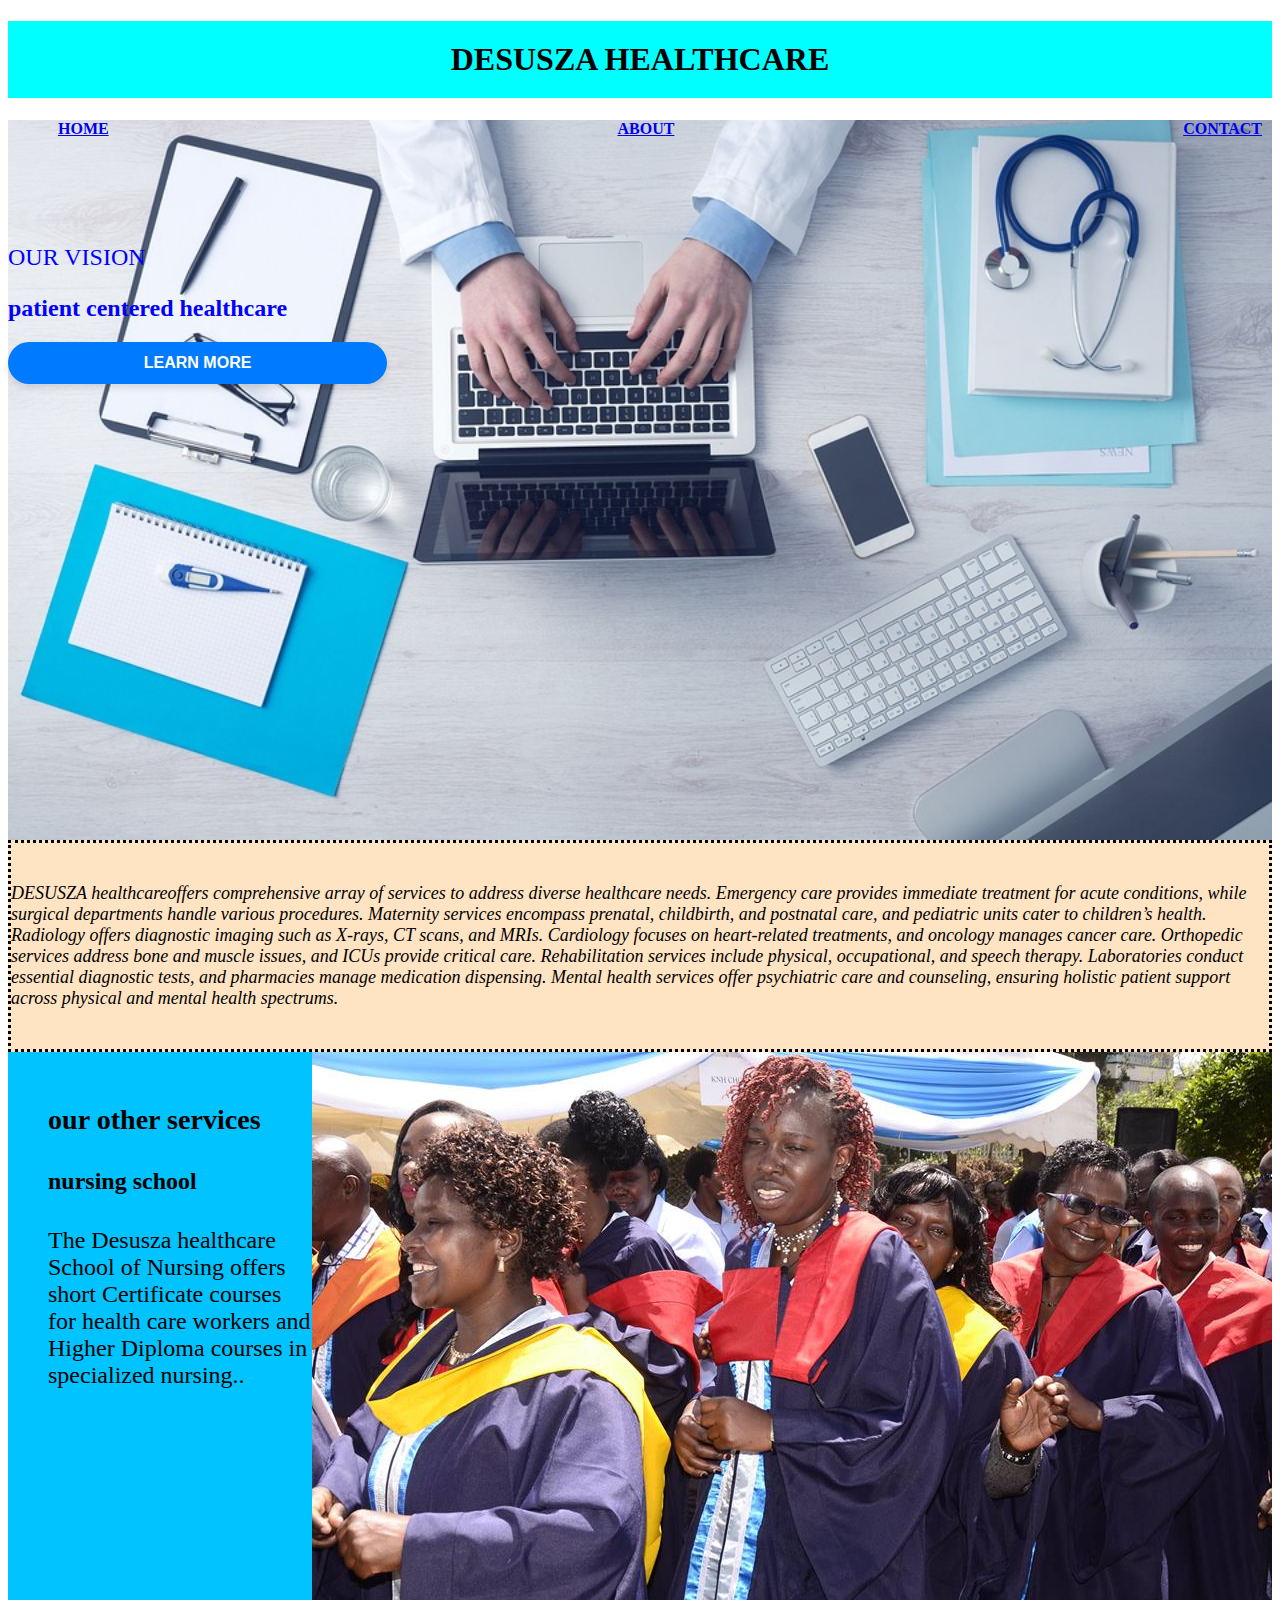
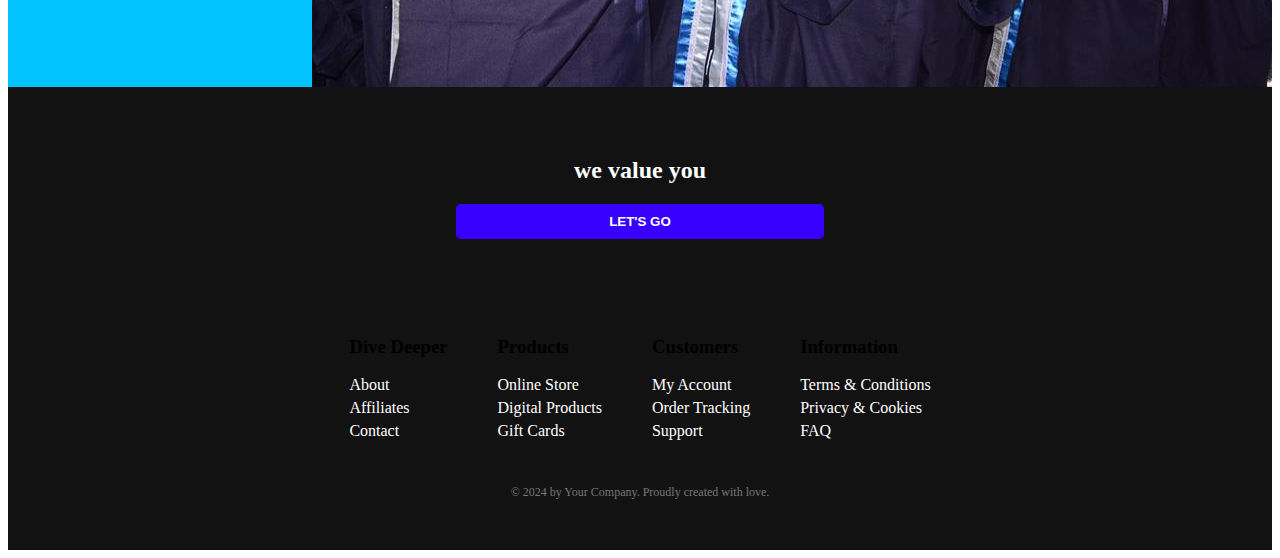
<file: index.html>
<!DOCTYPE html>
<html lang="en">
<head>
    <meta charset="UTF-8">
    <meta name="viewport" content="width=device-width, initial-scale=1.0">
    <title>Document</title>
    <link rel="stylesheet" href="styles.css">
</head>
<body>
        <h1  class="header">DESUSZA HEALTHCARE</h1>
    
        <div class="div1">
            <nav>
            
                <ul>
                    <li><a href="index.html">HOME</a></li>
                    <li><a href="about.html">ABOUT</a></li>
                    <li><a href="contact.html">CONTACT</a></li>
                   
                
                </ul>
            </nav>
<br><br><br><br>
            <p class="vision">OUR VISION</p>
            <h2 class="vision">patient centered healthcare</h2>
            <button class="button">learn more</button>
        </div>
    
        <div class="container">
        DESUSZA healthcareoffers comprehensive array of services to address diverse healthcare needs. Emergency care provides immediate treatment for acute conditions, while surgical departments handle various procedures. Maternity services encompass prenatal, childbirth, and postnatal care, and pediatric units cater to children’s health. Radiology offers diagnostic imaging such as X-rays, CT scans, and MRIs. Cardiology focuses on heart-related treatments, and oncology manages cancer care. Orthopedic services address bone and muscle issues, and ICUs provide critical care. Rehabilitation services include physical, occupational, and speech therapy. Laboratories conduct essential diagnostic tests, and pharmacies manage medication dispensing. Mental health services offer psychiatric care and counseling, ensuring holistic patient support across physical and mental health spectrums.
        </div>

        <div class="other">
            <ul>
            <h3>our other services</h3>
            <h4>nursing school</h4>
            <p>The Desusza healthcare  School of Nursing offers short Certificate courses for health care workers and Higher Diploma courses in specialized nursing..</p>
        </ul>
            <img src="Nursing-graduation.jpg" alt="nursing graduation">
    
        </div>

        <body>
            
        <footer class="footer">
            <h2>we value you</h2>
            <button class="btn"> let's go</button>
            <div class="social-icons">
                <a href="#"><i class="fab fa-facebook-f"></i></a>
                <a href="#"><i class="fab fa-instagram"></i></a>
                <a href="#"><i class="fab fa-youtube"></i></a>
                <a href="#"><i class="fab fa-pinterest"></i></a>
                <a href="#"><i class="fab fa-twitter"></i></a>
            </div>
            <div class="links">
                <div>
                    <h3>Dive Deeper</h3>
                    <a href="#">About</a>
                    <a href="#">Affiliates</a>
                    <a href="#">Contact</a>
                </div>
                <div>
                    <h3>Products</h3>
                    <a href="#">Online Store</a>
                    <a href="#">Digital Products</a>
                    <a href="#">Gift Cards</a>
                </div>
                <div>
                    <h3>Customers</h3>
                    <a href="#">My Account</a>
                    <a href="#">Order Tracking</a>
                    <a href="#">Support</a>
                </div>
                <div>
                    <h3>Information</h3>
                    <a href="#">Terms & Conditions</a>
                    <a href="#">Privacy & Cookies</a>
                    <a href="#">FAQ</a>
                </div>
            </div>
            <div class="copyright">
                © 2024 by Your Company. Proudly created with love.
            </div>
        </footer>
        </div>
        
    </body>
    </html
</file>
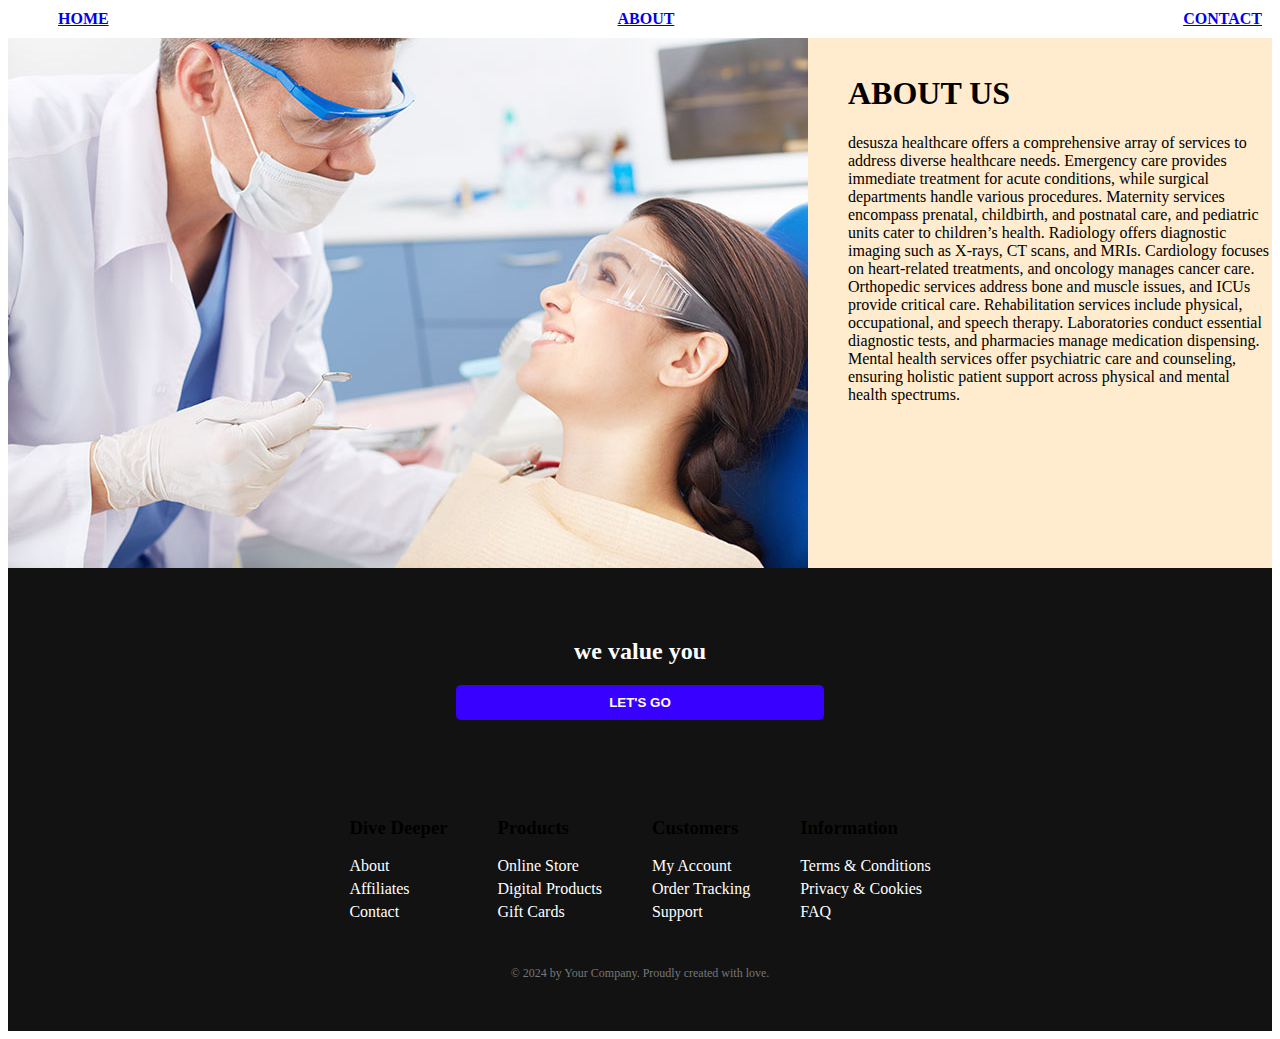
<file: about.html>
<!DOCTYPE html>
<html lang="en">
<head>
    <meta charset="UTF-8">
    <meta name="viewport" content="width=device-width, initial-scale=1.0">
    <title>Document</title>
    <link rel="stylesheet" href="styles.css">
</head>

    <body>
    
        <div>
            <nav>
                <ul>
                    <li><a href="index.html">HOME</a></li>
                    <li><a href="about.html">ABOUT</a></li>
                    <li><a href="contact.html">CONTACT</a></li>
                
                </ul>
            </nav>
        </div>
        <div class="about">
            <img src="01.jpg" alt="">
            <ul>
             <h1>ABOUT US</h1>
<p> desusza healthcare offers a comprehensive array of services to address diverse healthcare needs. Emergency care provides immediate treatment for acute conditions, while surgical departments handle various procedures. Maternity services encompass prenatal, childbirth, and postnatal care, and pediatric units cater to children’s health. Radiology offers diagnostic imaging such as X-rays, CT scans, and MRIs. Cardiology focuses on heart-related treatments, and oncology manages cancer care. Orthopedic services address bone and muscle issues, and ICUs provide critical care. Rehabilitation services include physical, occupational, and speech therapy. Laboratories conduct essential diagnostic tests, and pharmacies manage medication dispensing. Mental health services offer psychiatric care and counseling, ensuring holistic patient support across physical and mental health spectrums.</p>
            </ul>
        
        
        </div>
        <div>
        <footer class="footer">
            <h2>we value you</h2>
            <button class="btn"> let's go</button>
            <div class="social-icons">
                <a href="#"><i class="fab fa-facebook-f"></i></a>
                <a href="#"><i class="fab fa-instagram"></i></a>
                <a href="#"><i class="fab fa-youtube"></i></a>
                <a href="#"><i class="fab fa-pinterest"></i></a>
                <a href="#"><i class="fab fa-twitter"></i></a>
            </div>
            <div class="links">
                <div>
                    <h3>Dive Deeper</h3>
                    <a href="#">About</a>
                    <a href="#">Affiliates</a>
                    <a href="#">Contact</a>
                </div>
                <div>
                    <h3>Products</h3>
                    <a href="#">Online Store</a>
                    <a href="#">Digital Products</a>
                    <a href="#">Gift Cards</a>
                </div>
                <div>
                    <h3>Customers</h3>
                    <a href="#">My Account</a>
                    <a href="#">Order Tracking</a>
                    <a href="#">Support</a>
                </div>
                <div>
                    <h3>Information</h3>
                    <a href="#">Terms & Conditions</a>
                    <a href="#">Privacy & Cookies</a>
                    <a href="#">FAQ</a>
                </div>
            </div>
            <div class="copyright">
                © 2024 by Your Company. Proudly created with love.
            </div>
        </footer>
        </div>
        </body>

</html>
</file>
<file: styles.css>
.header{
    font-size: xx-large;
    font-weight: bolder;
    background-color: aqua;
    text-align: center;
    padding-top: 20px;
    padding-bottom: 20px;
}


nav ul{
    display: flex;
    justify-content: space-between;
    list-style: none;
    flex: 2;
    font-weight: bold;
    margin: 10px;
    cursor: pointer;
    color: black;


}
nav ul li a :hover{
    color: bisque;
}
.button{
    padding: 12px 24px; 
    font-size: 16px; 
    font-weight: bold; 
    color: #ffffff; 
    background-color: #007BFF; 
    border: none; 
    border-radius: 25px; 
    cursor: pointer; 
    text-transform: uppercase; 
    box-shadow: 0 4px 6px rgba(0, 0, 0, 0.1); 
}


.div1 {
    background-color: rgb(204, 224, 224);
    background-image: url(a.jpg); height: 80vh;
    background-repeat: no-repeat;
    background-size: cover;
    background-position: center;
    

}
.vision{
    font-size: x-large;
    color: blue;
    t;
}
h2{
    font-weight: bold;
    font-size: larger;
    color: white;
}
.container{
    background-color: bisque;
   display: flex;
   height: fit-content;
   padding-top: 40px;
   padding-bottom: 40px;
   border-style: dotted;
   font-size: large;
   font-style: italic;

    

}
h3 h4 h5{
    font-size: larger;

}
   .other{
    display: flex;
    background-color: rgb(0, 195, 255);
    font-size: x-large;
   }

.about{
background-color: blanchedalmond;
display: flex;

}


nav ol{
    display: flex;
    justify-content: space-between;
    list-style: none;
    flex: 2;
    font-weight: bold;
    margin: 10px;
    cursor: pointer;
    color: black; 

}








.form {
    background: #fff;
    padding: 20px;
    border-radius: 10px;
    box-shadow: 0 0 10px rgba(0, 0, 0, 0.1);
    width: 300px;
}

/* Form Heading Styling */
.form h1 {
    text-align: center;
    margin-bottom: 20px;
    color: #007BFF;
}

/* Label Styling */
.form label {
    margin-top: 10px;
    display: block;
    color: #333;
    font-weight: bold;
}

/* Input Field Styling */
.form input[type="text"],
.form input[type="email"] {
    width: 100%;
    padding: 10px;
    margin-top: 5px;
    margin-bottom: 10px;
    border: 1px solid #ccc;
    border-radius: 5px;
}

/* Submit Button Styling */
.form input[type="submit"] {
    width: 80%;
    padding: 10px;
    background-color: #007BFF;
    border: none;
    border-radius: 5px;
    color: white;
    font-weight: bold;
    cursor: pointer;
}

.form input[type="submit"]:hover {
    background-color: #0056b3;
}

button{

    width: 30%;
    padding: 10px;
    background-color: black;
    border: none;
    border-radius: 5px;
    color: white;
    font-weight: bold;
    cursor: pointer;
}
 button :hover {
    background-color: rebeccapurple;
 }
 contact{
    width:100%;
    padding: 10px;
    margin-top: 5px;
    margin-bottom: 10px;
    border-radius: 5px;
}
 


<style>
body{
    margin: 0;
    font-family: Arial, sans-serif;
    background-color: #121212;
    color: #fff;
}
.footer {
    background-color: #121212;
    padding: 50px 20px;
    text-align: center;
}
.footer h2 {
    font-size: 24px;
    margin-bottom: 20px;
}
.footer .btn {
    background-color: #3700ff;
    color: #fff;
    padding: 10px 20px;
    border: none;
    border-radius: 5px;
    cursor: pointer;
    text-transform: uppercase;
    font-weight: bold;
}
.footer .social-icons {
    margin: 20px 0;
}
.footer .social-icons a {
    margin: 0 10px;
    color: blue
    font-size: 24px;
    text-decoration: none;
}
.footer .links {
    display: flex;
    justify-content: center;
    gap: 50px;
    flex-wrap: wrap;
    margin-top: 40px;
}
.footer .links div {
    text-align: left;
}
.footer .links a {
    display: block;
    color: #fff;
    text-decoration: none;
    margin: 5px 0;
}
.footer .copyright {
    margin-top: 40px;
    font-size: 12px;
    color: #777;
}
</style>
</file>
